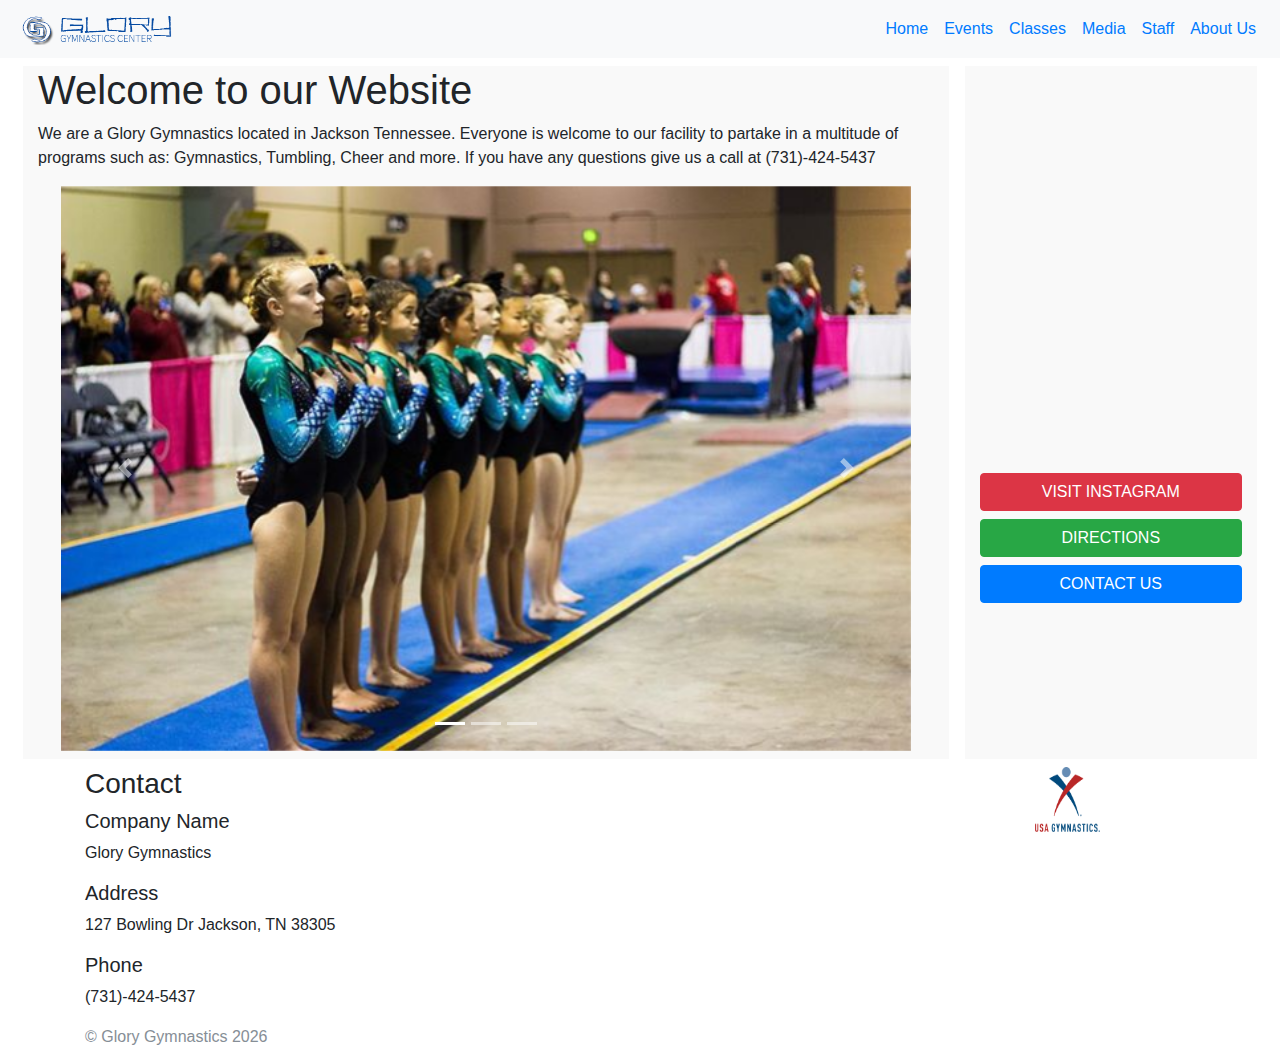
<file: index.html>
<!DOCTYPE html>
<html lang="en">
<head>
    <meta charset="UTF-8">
    <meta name="viewport" content="width=device-width, initial-scale=1.0">
    <meta http-equiv="X-UA-Compatible" content="ie=edge">
    <title>Home | Glory Gymnastics Center</title>

    <link rel="stylesheet" href="css/bootstrap.css">
    <link rel="stylesheet" href="css/custom.css?v=0.0.1">
</head>
<body>

    <nav class="navbar navbar-expand-lg navbar-normal bg-light">
        <a class="navbar-brand"><img src="assets/brand.png" width="160" height="30" alt=""></a>
        <button class="navbar-toggler" type="button" data-toggle="collapse" data-target="#navbar" aria-controls="navbar" aria-expanded="false" aria-label="Toggle navigation">
            <span class="navbar-toggler-icon"></span>
        </button>

        <div class="collapse navbar-collapse justify-content-end" id="navbar">
            <ul class="navbar-nav">
                <li class="nav-item active">
                    <a class="nav-link block-s-cursor" id="home" href="/">Home <span class="sr-only">(current)</span></a>
                </li>
                <li class="nav-item">
                    <a class="nav-link block-s-cursor" id="events" href="/events.html">Events</a>
                </li>
                <li class="nav-item">
                    <a class="nav-link block-s-cursor" id="classes" href="/classes.html">Classes</a>
                </li>
                <li class="nav-item">
                    <a class="nav-link block-s-cursor" id="media" href="/media.html">Media</a>
                </li>
                <li class="nav-item">
                    <a class="nav-link block-s-cursor" id="staff" href="/staff.html">Staff</a>
                </li>
                <li class="nav-item">
                    <a class="nav-link block-s-cursor" id="about-us" href="/about-us.html">About Us</a>
                </li>
            </ul>
        </div>
    </nav>

    <div class="container-fluid">
        <div class="section">
            <div class="row">
                <div class="col-sm-9">
                    <h1>Welcome to our Website</h1>
                    <div id="description">
                        <p>We are a Glory Gymnastics located in Jackson Tennessee. Everyone is welcome to our facility to partake in a multitude of programs such as: Gymnastics, Tumbling, Cheer and more. If you have any questions give us a call at (731)-424-5437</p>
                    </div>

                    <div class="row">
                        <div class="col-sm-12">
                            <div id="picturesHome" class="carousel slide" data-ride="carousel">
                                <ol class="carousel-indicators">
                                    <li data-target="#picturesHome" data-slide-to="0" class="active"></li>
                                    <li data-target="#picturesHome" data-slide-to="1"></li>
                                    <li data-target="#picturesHome" data-slide-to="2"></li>
                                </ol>
                                <div class="carousel-inner">
                                    <div class="carousel-item active">
                                        <img class="d-block w-100" src="assets/glory_1.jpg" alt="First slide">
                                        <div class="carousel-caption d-none d-md-block">
                                            <h5></h5>
                                            <p></p>
                                        </div>
                                    </div>
                                    <div class="carousel-item">
                                        <img class="d-block w-100" src="assets/glory_2.jpg" alt="Second slide">
                                        <div class="carousel-caption d-none d-md-block">
                                            <h5></h5>
                                            <p></p>
                                        </div>
                                    </div>
                                    <div class="carousel-item">
                                        <img class="d-block w-100" src="assets/glory_3.jpg" alt="Third slide">
                                        <div class="carousel-caption d-none d-md-block">
                                            <h5></h5>
                                            <p></p>
                                        </div>
                                    </div>
                                </div>
                                <a class="carousel-control-prev" href="#picturesHome" role="button" data-slide="prev">
                                    <span class="carousel-control-prev-icon" aria-hidden="true"></span>
                                    <span class="sr-only">Previous</span>
                                </a>
                                <a class="carousel-control-next" href="#picturesHome" role="button" data-slide="next">
                                    <span class="carousel-control-next-icon" aria-hidden="true"></span>
                                    <span class="sr-only">Next</span>
                                </a>
                            </div>
                        </div>
                    </div>
                </div>
                <div class="col-sm-3 side-nav">
                    <iframe src="https://www.facebook.com/plugins/page.php?href=https%3A%2F%2Fwww.facebook.com%2FGloryGymnastics%2F&tabs=timeline&width=340&height=400&small_header=true&adapt_container_width=true&hide_cover=false&show_facepile=false&appId" width="340" height="400" style="border:none;overflow:hidden" scrolling="no" frameborder="0" allowTransparency="true"></iframe>

                    <a href="https://www.instagram.com/glorygymnasticscenter" target="_blank" class="btn btn-danger btn-block">VISIT INSTAGRAM</a>

                    <a href="https://goo.gl/maps/c4N2Mv1KVAU2" target="_blank" class="btn btn-success btn-block">DIRECTIONS</a>

                    <a href="#contact" class="btn btn-primary btn-block">CONTACT US</a>
                </div>
            </div>
        </div>
    </div>

    <footer class="footer">
        <div class="container">
            <div class="row ignore-row-space">
                <div class="col-sm-10">
                    <h1 class="h3" id="contact">Contact</h1>
                    <h5>Company Name</h5>
                    <p>Glory Gymnastics</p>
                    <h5>Address</h5>
                    <p>127 Bowling Dr Jackson, TN 38305
                        <h5>Phone</h5>
                        <p>(731)-424-5437</p>
                    </div>
                    <div class="col-sm-1 center" id="usaWH">
                        <a href="http://usagym.org" target="_blank"><img src="assets/usagym.png" alt="USA Gym" id="usaGymLogo"></a>
                    </div>
                </div>
                <div class="row ignore-row-space">
                    <div class="col-sm-12">
                        <span class="text-muted">&copy; Glory Gymnastics <script>document.write(new Date().getFullYear())</script></span>
                    </div>
                </div>
            </div>
        </footer>

        <script src="js/jquery.min.js"></script>
        <script src="js/bootstrap.min.js"></script>
        <script>
        $(document).ready(function() {
            $('.carousel').carousel()
        })

        $('#usaGymLogo').attr({'width': $('#usaWH').width(), 'height': $('#usaWH').width()})


        //      ___           ___       ___           ___                    ___
        //     /\  \         /\__\     /\  \         |\__\                  /\  \
        //    /::\  \       /:/  /    /::\  \        |:|  |                 \:\  \
        //   /:/\:\  \     /:/  /    /:/\:\  \       |:|  |                  \:\  \
        //  /::\~\:\  \   /:/  /    /::\~\:\  \      |:|__|__                /::\  \
        // /:/\:\ \:\__\ /:/__/    /:/\:\ \:\__\ ____/::::\__\              /:/\:\__\
        // \/__\:\/:/  / \:\  \    \:\~\:\ \/__/ \::::/~~/~                /:/  \/__/
        //      \::/  /   \:\  \    \:\ \:\__\    ~~|:|~~|                /:/  /
        //      /:/  /     \:\  \    \:\ \/__/      |:|  |                \/__/
        //     /:/  /       \:\__\    \:\__\        |:|  |
        //     \/__/         \/__/     \/__/         \|__|


        </script>
    </body>
    </html>
</file>
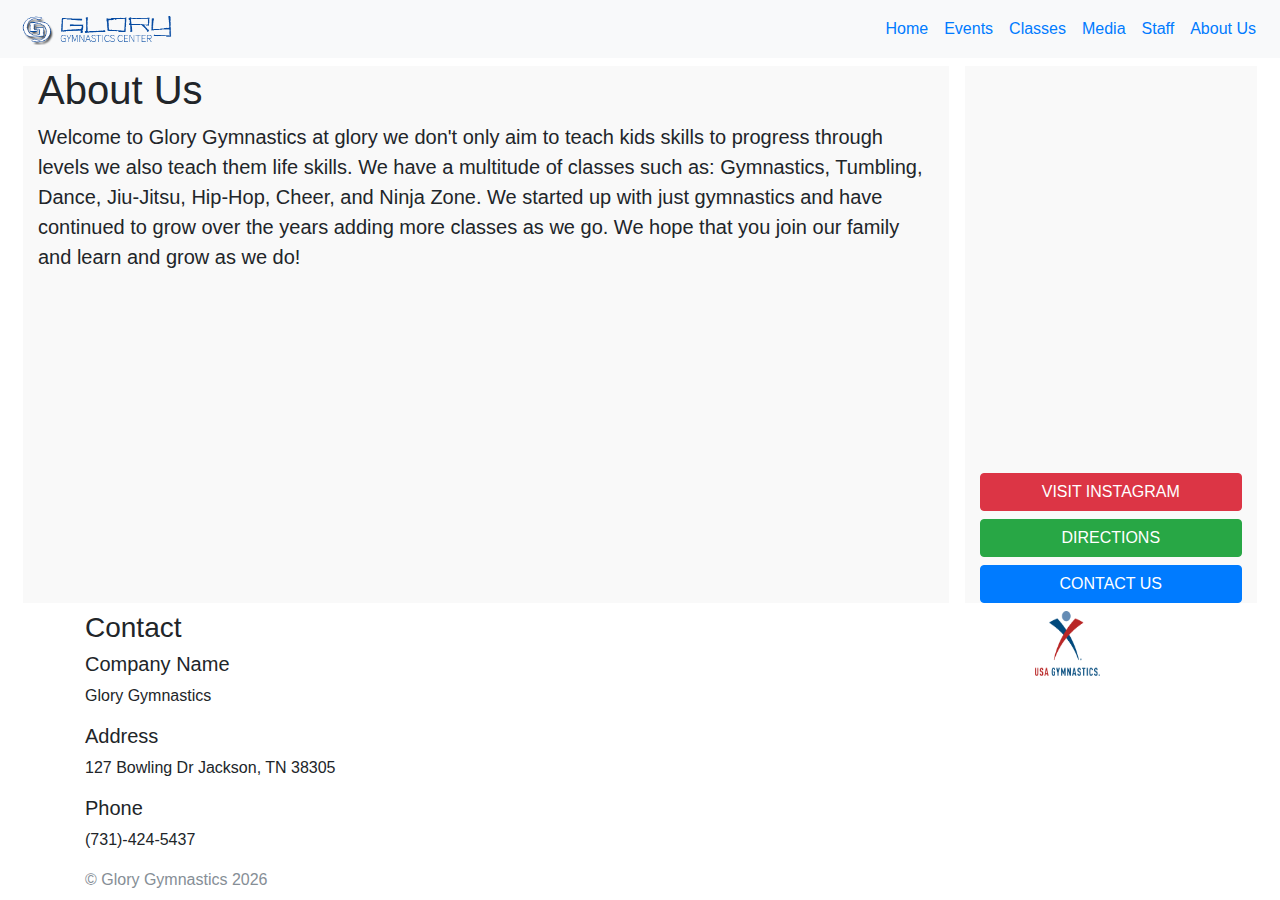
<file: about-us.html>
<!DOCTYPE html>
<html lang="en">
<head>
    <meta charset="UTF-8">
    <meta name="viewport" content="width=device-width, initial-scale=1.0">
    <meta http-equiv="X-UA-Compatible" content="ie=edge">
    <title>Events | Glory Gymnastics Center</title>

    <link rel="stylesheet" href="css/bootstrap.css">
    <link rel="stylesheet" href="css/custom.css?v=0.0.1">
</head>
<body>

    <nav class="navbar navbar-expand-lg navbar-normal bg-light">
        <a class="navbar-brand"><img src="assets/brand.png" width="160" height="30" alt=""></a>
        <button class="navbar-toggler" type="button" data-toggle="collapse" data-target="#navbar" aria-controls="navbar" aria-expanded="false" aria-label="Toggle navigation">
            <span class="navbar-toggler-icon"></span>
        </button>

        <div class="collapse navbar-collapse justify-content-end" id="navbar">
            <ul class="navbar-nav">
                <li class="nav-item">
                    <a class="nav-link block-s-cursor" id="home" href="/">Home</a>
                </li>
                <li class="nav-item active">
                    <a class="nav-link block-s-cursor" id="events" href="/events.html">Events</a>
                </li>
                <li class="nav-item">
                    <a class="nav-link block-s-cursor" id="classes" href="/classes.html">Classes</a>
                </li>
                <li class="nav-item">
                    <a class="nav-link block-s-cursor" id="media" href="/media.html">Media</a>
                </li>
                <li class="nav-item">
                    <a class="nav-link block-s-cursor" id="staff" href="/staff.html">Staff</a>
                </li>
                <li class="nav-item">
                    <a class="nav-link block-s-cursor" id="about-us" href="/about-us.html">About Us</a>
                </li>
            </ul>
        </div>
    </nav>

    <div class="container-fluid">
        <div class="section">
            <div class="row">
                <div class="col-sm-9">
                    <h1>About Us</h1>
                    <p style="font-size: 1.25em;">Welcome to Glory Gymnastics at glory we don't only aim to teach kids skills to progress through levels we also teach them life skills. We have a multitude of classes such as: Gymnastics, Tumbling, Dance, Jiu-Jitsu, Hip-Hop, Cheer, and Ninja Zone. We started up with just gymnastics and have continued to grow over the years adding more classes as we go. We hope that you join our family and learn and grow as we do!</p>
                </div>
                <div class="col-sm-3 side-nav">
                    <iframe src="https://www.facebook.com/plugins/page.php?href=https%3A%2F%2Fwww.facebook.com%2FGloryGymnastics%2F&tabs=timeline&width=340&height=400&small_header=true&adapt_container_width=true&hide_cover=false&show_facepile=false&appId" width="340" height="400" style="border:none;overflow:hidden" scrolling="no" frameborder="0" allowTransparency="true"></iframe>

                    <a href="https://www.instagram.com/glorygymnasticscenter" target="_blank" class="btn btn-danger btn-block">VISIT INSTAGRAM</a>

                    <a href="https://goo.gl/maps/c4N2Mv1KVAU2" target="_blank" class="btn btn-success btn-block">DIRECTIONS</a>

                    <a href="#contact" class="btn btn-primary btn-block">CONTACT US</a>
                </div>
            </div>
        </div>
    </div>

    <footer class="footer">
        <div class="container">
            <div class="row ignore-row-space">
                <div class="col-sm-10">
                    <h1 class="h3" id="contact">Contact</h1>
                    <h5>Company Name</h5>
                    <p>Glory Gymnastics</p>
                    <h5>Address</h5>
                    <p>127 Bowling Dr Jackson, TN 38305
                        <h5>Phone</h5>
                        <p>(731)-424-5437</p>
                    </div>
                    <div class="col-sm-1 center" id="usaWH">
                        <a href="http://usagym.org" target="_blank"><img src="assets/usagym.png" alt="USA Gym" id="usaGymLogo"></a>
                    </div>
                </div>
                <div class="row ignore-row-space">
                    <div class="col-sm-12">
                        <span class="text-muted">&copy; Glory Gymnastics <script>document.write(new Date().getFullYear())</script></span>
                    </div>
                </div>
            </div>
        </footer>


        <script src="js/jquery.min.js"></script>
        <script src="js/bootstrap.min.js"></script>
        <script>
        $(document).ready(function() {
            $('.carousel').carousel()
        })

        $('#usaGymLogo').attr({'width': $('#usaWH').width(), 'height': $('#usaWH').width()})


        //      ___           ___       ___           ___                    ___
        //     /\  \         /\__\     /\  \         |\__\                  /\  \
        //    /::\  \       /:/  /    /::\  \        |:|  |                 \:\  \
        //   /:/\:\  \     /:/  /    /:/\:\  \       |:|  |                  \:\  \
        //  /::\~\:\  \   /:/  /    /::\~\:\  \      |:|__|__                /::\  \
        // /:/\:\ \:\__\ /:/__/    /:/\:\ \:\__\ ____/::::\__\              /:/\:\__\
        // \/__\:\/:/  / \:\  \    \:\~\:\ \/__/ \::::/~~/~                /:/  \/__/
        //      \::/  /   \:\  \    \:\ \:\__\    ~~|:|~~|                /:/  /
        //      /:/  /     \:\  \    \:\ \/__/      |:|  |                \/__/
        //     /:/  /       \:\__\    \:\__\        |:|  |
        //     \/__/         \/__/     \/__/         \|__|


        </script>
    </body>
    </html>
</file>
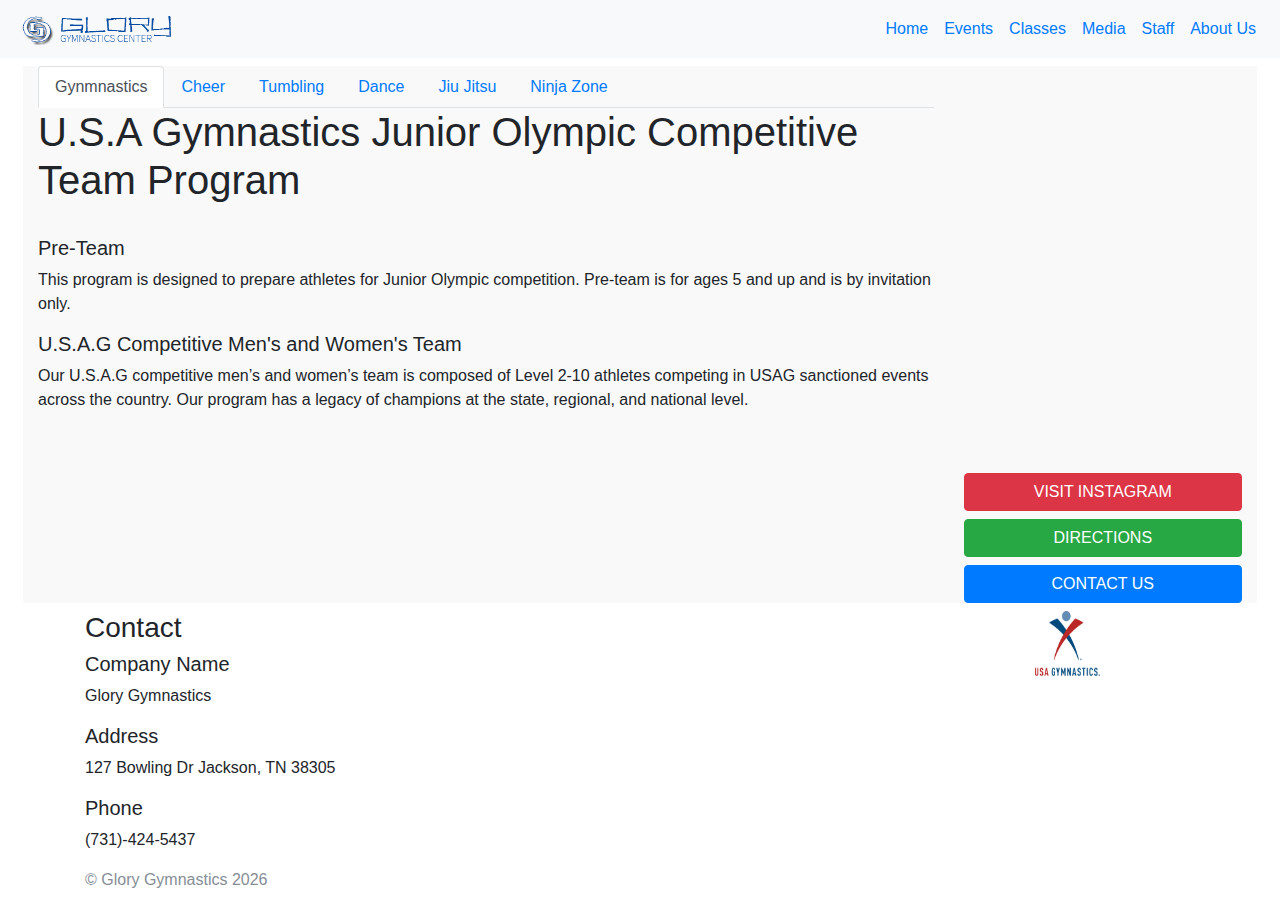
<file: classes.html>
<!DOCTYPE html>
<html lang="en">
<head>
    <meta charset="UTF-8">
    <meta name="viewport" content="width=device-width, initial-scale=1.0">
    <meta http-equiv="X-UA-Compatible" content="ie=edge">
    <title>Classes | Glory Gymnastics Center</title>
    <link rel="stylesheet" href="css/bootstrap.css">
    <link rel="stylesheet" href="css/custom.css?v=0.0.1">
</head>
<body>

    <nav class="navbar navbar-expand-lg navbar-normal bg-light">
        <a class="navbar-brand"><img src="assets/brand.png" width="160" height="30" alt=""></a>
        <button class="navbar-toggler" type="button" data-toggle="collapse" data-target="#navbar" aria-controls="navbar" aria-expanded="false" aria-label="Toggle navigation">
            <span class="navbar-toggler-icon"></span>
        </button>

        <div class="collapse navbar-collapse justify-content-end" id="navbar">
            <ul class="navbar-nav">
                <li class="nav-item active">
                    <a class="nav-link block-s-cursor" id="home" href="/">Home <span class="sr-only">(current)</span></a>
                </li>
                <li class="nav-item">
                    <a class="nav-link block-s-cursor" id="events" href="/events.html">Events</a>
                </li>
                <li class="nav-item">
                    <a class="nav-link block-s-cursor" id="classes" href="/classes.html">Classes</a>
                </li>
                <li class="nav-item">
                    <a class="nav-link block-s-cursor" id="media" href="/media.html">Media</a>
                </li>
                <li class="nav-item">
                    <a class="nav-link block-s-cursor" id="staff" href="/staff.html">Staff</a>
                </li>
                <li class="nav-item">
                    <a class="nav-link block-s-cursor" id="about-us" href="/about-us.html">About Us</a>
                </li>
            </ul>
        </div>
    </nav>

    <div class="container-fluid">
        <div class="section">
            <div class="row">
                <div class="col-sm-9">
                    <ul class="nav nav-tabs" role="tablist">
                        <li class="nav-item">
                            <a class="nav-link active" data-toggle="tab" href="#gym" role="tab">Gynmnastics</a>
                        </li>
                        <li class="nav-item">
                            <a class="nav-link" data-toggle="tab" href="#cheer" role="tab">Cheer</a>
                        </li>
                        <li class="nav-item">
                            <a class="nav-link" data-toggle="tab" href="#tumbling" role="tab">Tumbling</a>
                        </li>
                        <li class="nav-item">
                            <a class="nav-link" data-toggle="tab" href="#dance" role="tab">Dance</a>
                        </li>
                        <li class="nav-item">
                            <a class="nav-link" data-toggle="tab" href="#jj" role="tab">Jiu Jitsu</a>
                        </li>
                        <li class="nav-item">
                            <a class="nav-link" data-toggle="tab" href="#ninja" role="tab">Ninja Zone</a>
                        </li>
                    </ul>

                    <!-- Tab panes -->
                    <div class="tab-content">
                        <div class="class-name tab-pane active" id="gym" role="tabpanel">
                            <!-- <div class="tab-content" id="v-pills-tabContent">
                            <div class="tab-pane fade show active" id="v-pills-home" role="tabpanel" aria-labelledby="v-pills-home-tab">...</div>
                            <div class="tab-pane fade" id="v-pills-profile" role="tabpanel" aria-labelledby="v-pills-profile-tab">...</div>
                            <div class="tab-pane fade" id="v-pills-messages" role="tabpanel" aria-labelledby="v-pills-messages-tab">...</div>
                            <div class="tab-pane fade" id="v-pills-settings" role="tabpanel" aria-labelledby="v-pills-settings-tab">...</div>
                        </div> -->

                        <!-- Gymnastics -->
                        <h1>U.S.A Gymnastics Junior Olympic Competitive Team Program</h1>
                        <br>
                        <h5>Pre-Team</h5>

                        <p>This program is designed to prepare athletes for Junior Olympic competition. Pre-team is for ages 5 and up and is by invitation only.</p>

                        <h5>U.S.A.G Competitive Men's and Women's Team</h5>

                        <p>Our U.S.A.G competitive men’s and women’s team is composed of Level 2-10 athletes competing in USAG sanctioned events across the country. Our program has a legacy of champions at the state, regional, and national level.</p>
                        <!-- End Gymnactics -->
                    </div>
                    <div class="class-name tab-pane" id="cheer" role="tabpanel">
                        <!-- Cheer -->
                        <h1>Cheer Classes</h1>
                        <br>
                        <p>Glory offers a variety of Cheer classes for all ages. Through these classes, athletes learn to jump, stunt, and dance—preparing them to excel at tryouts and competitions. We offer beginner through advanced levels of classes for all things related to cheer. Athletes can also sign up for the ultimate combo by registering for a Cheer and Tumbling Combo-Class to maximize their cheer experience.</p>

                        <h5>Squad Workouts</h5>
                        <p>Squad work-outs are designed with elementary, middle and high school cheer squads in mind.These 1-2 hour workouts allow for one-on-one attention for members of the squad from our highly skilled cheer staff. Stunts, jumps, tumbling, choreography, music mixing, Glory Extreme can do it all!</p>

                        <h5>Elite Competitive Cheer</h5>
                        <p>Our Competitive cheer program is unlike any other cheer program in the area. At Glory, we value every athlete and their desire to grow through the sport, so whether your child's dream is to cheer in college or simply to be part of a healthy team sports environment, our competitive cheer program has a niche for a variety of athletes. Glory Extreme Allstars focuses not only on excellence in all things related to competitive cheer, but in character, integrity and discipline. Call to schedule tryouts.</p>
                        <!-- End Cheer -->
                    </div>
                    <div class="class-name tab-pane" id="tumbling" role="tabpanel">
                        <!-- Tumbling -->
                        <h1>Tumbling</h1>
                        <br>
                        <p>Glory invites you to come be a part of the most experienced tumbling program in the area! The training and experience boasted by our expert staff has produced more great tumblers than any other program in the region. The program ranges from beginner levels to advanced levels and our staff is proficient in helping athletes learn everything from a first-time roundoff back handspring to a double full twist. Come learn to fly at Jackson's premiere tumbling training facility!</p>

                        <h5>FreeStyle Tumbling</h5>
                        <p>Ages 12 and Up! For the older Ninjas check out freestyle tumbling! This is extreme of gymnastics, freestyle tumbling, and obstacle course training! Learn to Move seamlessly and acrobatically through any environment with confidence, balance, and power! You will flip, spin, climb, vault, and fly your way to superhero status in no time!</p>
                        <!-- End Tumbling -->
                    </div>
                    <div class="class-name tab-pane" id="dance" role="tabpanel">
                        <!-- Dance -->
                        <h1>Glory Dance</h1>
                        <br>
                        <p>Glory Dance offers instruction in all things related to dance. Dancers will receive expert training in ballet, tap, hip-hop, modern, and lyrical movement. The program is for ages pre-school and up.</p>

                        <h5>Glory Competition Dance Company</h5>
                        <p>This is our competitive dance program! Athletes will compete in their chosen style of dance in competitions across the country.</p>

                        <h5>Glory Extreme All-Stars Hip Hop</h5>
                        <p>is a highly competitive dance program that is dedicated to providing the best training for dance instruction.
                            It is our commitment to provide a positive, family-oriented atmosphere where each athlete is challenged to achieve their personal best on and off the mat. We strive to attain this goal by providing a strong foundation of family, friends, and fun while teaching skills and safety</p>
                            <p>We are a program where we teach strong values, good sportsmanship, and give positive praise in a disciplined, structured environment. It is our goal to train the leaders of tomorrow by helping them become successful in dance as well as in life. It is the goal of this dance program to promote skills in dance while enhancing confidence, character, independence, and social interaction in addition to maximizing dance potential.</p>
                            <!-- End Dance --></div>
                            <div class="class-name tab-pane" id="jj" role="tabpanel">
                                <!-- Jiu Jitsu -->
                                <h1>Jui Jitsu</h1>
                                <p>Glory BJJ is Jackson’s premiere Gracie Brazilian Jiu-Jitsu Training Academy. Led by 3rd-degree Black Belt Ashley Wheat, the program offers instruction in all things related to BJJ. From classes for kids and adults to self-defense to sports, competitive classes are available for all ages and skill levels. Glory BJJ is located at 117 Bowling Drive inside the Fight Shop. </p>
                                <p>In addition to being a Gracie Brazilian Academy, Glory BJJ is a proud member of the Luiz Palhares Gracie Brazilian Jiu-Jitsu Association. </p>
                                <p>The association is named after Master Luiz Palhares: a Brazilian Jiu-Jitsu competitor and instructor who is widely accredited in his art. In 2010, Palhares was presented his 7th-degree black and red belt by the president of the Jiu-Jitsu Federation of Rio de Janeiro, Carlos Robson Gracie. For over 23 years, Palhares was trained directly by the Gracie family—first under Rolls Gracie until his tragic hang gliding accident, and later under Rickson Gracie. Palhares was awarded his black belt in 1984 by Brazilian Jiu-Jitsu co-founders Helio Gracie and Rickson Gracie.
                                    During his lifetime, Palhares has also accumulated a number of world-class competitive victories. In 1998, he won both senior heavyweight and open divisions of the Brazilian National Jiu-Jitsu Championships. Later, in 2000, 2003, and 2004 he, took 1st place at the Pan-American Championship in both the senior heavyweight and open divisions. In 2002, Palhares claimed 3rd place at the Masters and Seniors International Championship.</p>
                                    <p>As an instructor, Palhares has taught throughout the US and Europe. He teaches seminars and conducts private lessons around the globe. He developed a Brazilian Jiu-Jitsu Combatives program for the US Navy SEALS at Dam Neck, Virginia, while serving as a certified Army Combatives instructor. In 2010, Palhares taught a five-month-long Brazilian Jiu-Jitsu program for the 3rd Battalion 20th Special Forces Group (Airborne) at Camp Blanding, Florida, prior to their deployment to Afghanistan. He has taught Brazilian Jiu-Jitsu seminars for the US Marines in Tennessee and at Camp Lejeune, North Carolina. Palhares also enjoys a long-standing relationship with the Jacksonville Florida Sheriff's Office (JSO) where he provides instruction. </p>
                                    <!-- End Jiu Jitsu -->
                                </div>
                                <div class="class-name tab-pane" id="ninja" role="tabpanel">
                                    <!-- Ninja -->
                                    <h1>Ninjas Zone Program</h1>
                                    <br>
                                    <h5>Lil' Ninjas <small>Ages: 3 - 5</small></h5>
                                    <p>Lil' Ninjas is the the entry level to the all new sport discipline inspired by gymnastics, martial arts, obstacle training and freestyle movement.</p>

                                    <h5>Ninja Training <small>Ages: 4 1/2-11</small></h5>
                                    <p>Children learn a combinations of flips, rolls, jumps, and kicks in combination on strength & agility courses.
                                        A progressive level system evalutates and advances children on their skill and knowledge of core values as described in the Ninja Zone creed.</p>
                                        <p>The levels of Ninja Zone are defined by the headband colors of White, Yellow, Green and Blue.</p>

                                        <h5>Ninja Girls <small>Ages: 4 1/2-11</small></h5>
                                        <p>Created for the sporty, fearless, little girl that loves to flip, jump, and kick but prefers headbands to bows!
                                            A progressive level system evaluates and advances children on their skill and knowledge of core values as described in the Ninja Zone creed. </p>
                                            <p>The levels of Ninja Zone are defined by the headband colors of White, Yellow, Green and Blue.</p>

                                            <h5>Ninja Parties<small>Ninja Zone parties are awesome!</small></h5>
                                            <p>We set up courses for time and speed so that you can test your strength and compete with your friends in a fun and safe space!</p>
                                            <p>All licensed Ninja Zones are fully padded and prepared for the most rambunctious kiddos!</p>

                                            <h5>Ninja Games<small> A Special Event in a COMPETITIVE FORMAT</small></h5>
                                            <p>Enrolled Ninjas show off their skills a two part competition comprised of two "scenes": The CHASE and The CONFLICT!</p>

                                            <h5>Class goals</h5>
                                            <p>Listening skills, confidence, trying new things, working through frustration, and manners. We do all this through a myriad of skills and progressions.</p>

                                            <iframe width="560" height="315" src="https://www.youtube.com/embed/lRQaCIGbK0I?rel=0" frameborder="0" allow="autoplay; encrypted-media" allowfullscreen></iframe>
                                            <!-- End Ninja -->
                                        </div>
                                    </div>
                                </div>
                                <div class="col-sm-3">
                                    <iframe src="https://www.facebook.com/plugins/page.php?href=https%3A%2F%2Fwww.facebook.com%2FGloryGymnastics%2F&tabs=timeline&width=340&height=400&small_header=true&adapt_container_width=true&hide_cover=false&show_facepile=false&appId" width="340" height="400" style="border:none;overflow:hidden" scrolling="no" frameborder="0" allowTransparency="true"></iframe>

                                    <a href="https://www.instagram.com/glorygymnasticscenter" target="_blank" class="btn btn-danger btn-block">VISIT INSTAGRAM</a>

                                    <a href="https://goo.gl/maps/c4N2Mv1KVAU2" target="_blank" class="btn btn-success btn-block">DIRECTIONS</a>

                                    <a href="#contact" class="btn btn-primary btn-block">CONTACT US</a>

                                </div>
                            </div>
                        </div>
                    </div>
                </div>
            </div>
        </div>
    </div>
    
    <footer class="footer">
        <div class="container">
            <div class="row ignore-row-space">
                <div class="col-sm-10">
                    <h1 class="h3" id="contact">Contact</h1>
                    <h5>Company Name</h5>
                    <p>Glory Gymnastics</p>
                    <h5>Address</h5>
                    <p>127 Bowling Dr Jackson, TN 38305
                        <h5>Phone</h5>
                        <p>(731)-424-5437</p>
                    </div>
                    <div class="col-sm-1 center" id="usaWH">
                        <a href="http://usagym.org" target="_blank"><img src="assets/usagym.png" alt="USA Gym" id="usaGymLogo"></a>
                    </div>
                </div>
                <div class="row ignore-row-space">
                    <div class="col-sm-12">
                        <span class="text-muted">&copy; Glory Gymnastics <script>document.write(new Date().getFullYear())</script></span>
                    </div>
                </div>
            </div>
        </footer>

        <script src="js/jquery.min.js"></script>
        <script src="js/bootstrap.min.js"></script>

        <script>
        $('#gym').tab('show')

        $('#usaGymLogo').attr({'width': $('#usaWH').width(), 'height': $('#usaWH').width()})
        //           _             _       _    _                  _            _               _
        //         /\ \           / /\    / /\ / /\               / /\         /\ \            /\ \
        //        /  \ \         / / /   / / // /  \             / /  \       /  \ \          /  \ \
        //       / /\ \ \       / /_/   / / // / /\ \           / / /\ \__   / /\ \ \        / /\ \_\
        //      / / /\ \ \     / /\ \__/ / // / /\ \ \         / / /\ \___\ / / /\ \_\      / / /\/_/
        //     / / /  \ \_\   / /\ \___\/ // / /  \ \ \        \ \ \ \/___// /_/_ \/_/     / / / ______
        //    / / /    \/_/  / / /\/___/ // / /___/ /\ \        \ \ \     / /____/\       / / / /\_____\
        //   / / /          / / /   / / // / /_____/ /\ \   _    \ \ \   / /\____\/      / / /  \/____ /
        //  / / /________  / / /   / / // /_________/\ \ \ /_/\__/ / /  / / /______     / / /_____/ / /
        // / / /_________\/ / /   / / // / /_       __\ \_\\ \/___/ /  / / /_______\   / / /______\/ /
        // \/____________/\/_/    \/_/ \_\___\     /____/_/ \_____\/   \/__________/   \/___________/

        </script>
    </body>
    </html>
</file>
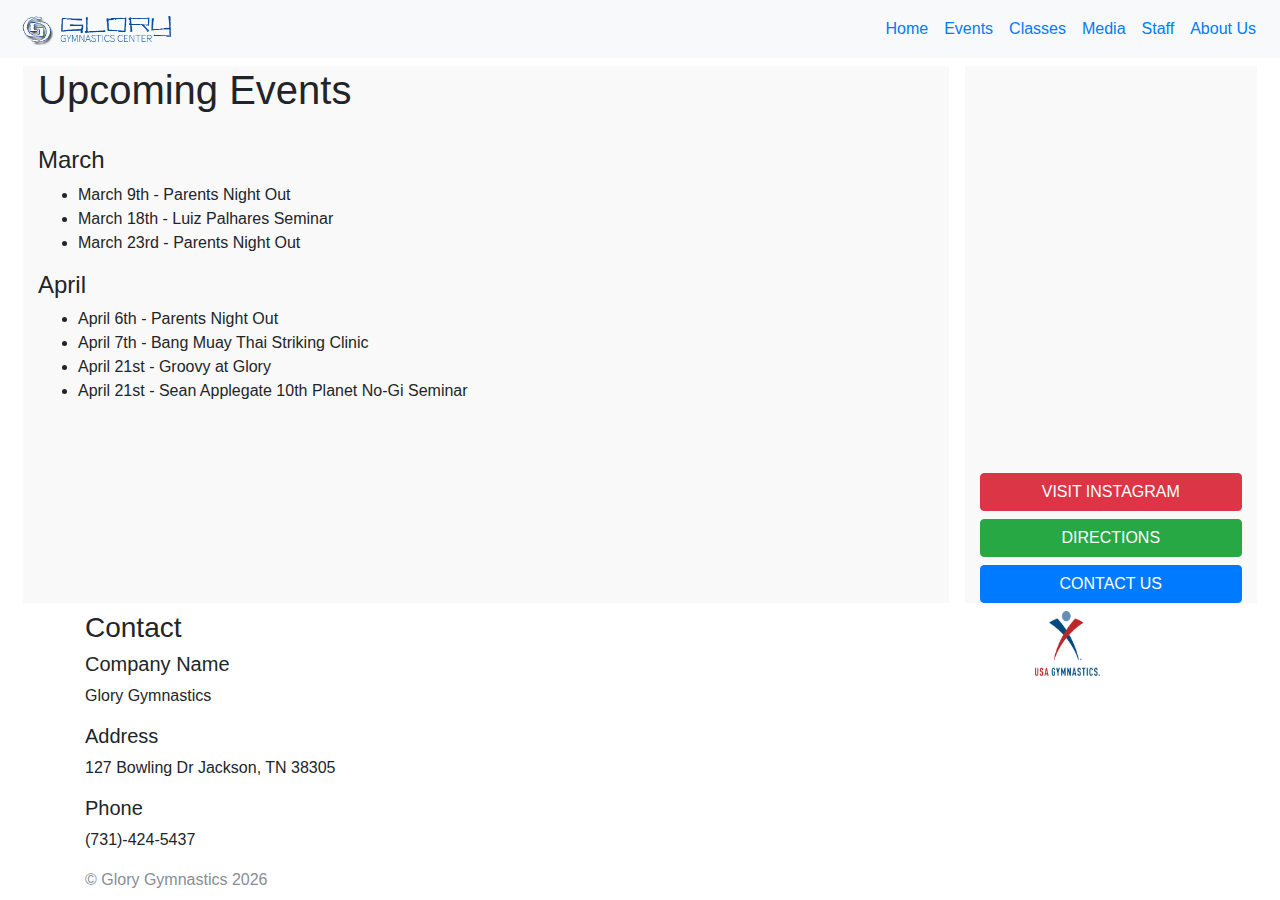
<file: events.html>
<!DOCTYPE html>
<html lang="en">
<head>
    <meta charset="UTF-8">
    <meta name="viewport" content="width=device-width, initial-scale=1.0">
    <meta http-equiv="X-UA-Compatible" content="ie=edge">
    <title>Events | Glory Gymnastics Center</title>

    <link rel="stylesheet" href="css/bootstrap.css">
    <link rel="stylesheet" href="css/custom.css?v=0.0.1">
</head>
<body>

    <nav class="navbar navbar-expand-lg navbar-normal bg-light">
        <a class="navbar-brand"><img src="assets/brand.png" width="160" height="30" alt=""></a>
        <button class="navbar-toggler" type="button" data-toggle="collapse" data-target="#navbar" aria-controls="navbar" aria-expanded="false" aria-label="Toggle navigation">
            <span class="navbar-toggler-icon"></span>
        </button>

        <div class="collapse navbar-collapse justify-content-end" id="navbar">
            <ul class="navbar-nav">
                <li class="nav-item">
                    <a class="nav-link block-s-cursor" id="home" href="/">Home</a>
                </li>
                <li class="nav-item active">
                    <a class="nav-link block-s-cursor" id="events" href="/events.html">Events</a>
                </li>
                <li class="nav-item">
                    <a class="nav-link block-s-cursor" id="classes" href="/classes.html">Classes</a>
                </li>
                <li class="nav-item">
                    <a class="nav-link block-s-cursor" id="media" href="/media.html">Media</a>
                </li>
                <li class="nav-item">
                    <a class="nav-link block-s-cursor" id="staff" href="/staff.html">Staff</a>
                </li>
                <li class="nav-item">
                    <a class="nav-link block-s-cursor" id="about-us" href="/about-us.html">About Us</a>
                </li>
            </ul>
        </div>
    </nav>

    <div class="container-fluid">
        <div class="section">
            <div class="row">
                <div class="col-sm-9">
                    <h1>Upcoming Events</h1>
                    <br>
                    <h4>March</h4>
                    <ul>
                        <li>
                            <a>March 9th - Parents Night Out</a>
                        </li>
                        <li>
                            <a>March 18th - Luiz Palhares Seminar</a>
                        </li>
                        <li>
                            <a>March 23rd - Parents Night Out</a>
                        </li>

                    </ul>
                    <h4>April</h4>
                    <ul>
                        <li>
                            <a>April 6th - Parents Night Out</a>
                        </li>
                        <li>
                            <a>April 7th - Bang Muay Thai Striking Clinic</a>
                        </li>
                        <li>
                            <a>April 21st - Groovy at Glory</a>
                        </li>
                        <li>
                            <a>April 21st - Sean Applegate 10th Planet No-Gi Seminar</a>
                        </li>
                        <ul>
                        </div>
                        <div class="col-sm-3 side-nav">
                            <iframe src="https://www.facebook.com/plugins/page.php?href=https%3A%2F%2Fwww.facebook.com%2FGloryGymnastics%2F&tabs=timeline&width=340&height=400&small_header=true&adapt_container_width=true&hide_cover=false&show_facepile=false&appId" width="340" height="400" style="border:none;overflow:hidden" scrolling="no" frameborder="0" allowTransparency="true"></iframe>

                            <a href="https://www.instagram.com/glorygymnasticscenter" target="_blank" class="btn btn-danger btn-block">VISIT INSTAGRAM</a>

                            <a href="https://goo.gl/maps/c4N2Mv1KVAU2" target="_blank" class="btn btn-success btn-block">DIRECTIONS</a>

                            <a href="#contact" class="btn btn-primary btn-block">CONTACT US</a>
                        </div>
                    </div>
                </div>
            </div>
        </div>
    </div>

    <footer class="footer">
        <div class="container">
            <div class="row ignore-row-space">
                <div class="col-sm-10">
                    <h1 class="h3" id="contact">Contact</h1>
                    <h5>Company Name</h5>
                    <p>Glory Gymnastics</p>
                    <h5>Address</h5>
                    <p>127 Bowling Dr Jackson, TN 38305
                        <h5>Phone</h5>
                        <p>(731)-424-5437</p>
                    </div>
                    <div class="col-sm-1 center" id="usaWH">
                        <a href="http://usagym.org" target="_blank"><img src="assets/usagym.png" alt="USA Gym" id="usaGymLogo"></a>
                    </div>
                </div>
                <div class="row ignore-row-space">
                    <div class="col-sm-12">
                        <span class="text-muted">&copy; Glory Gymnastics <script>document.write(new Date().getFullYear())</script></span>
                    </div>
                </div>
            </div>
        </footer>

        <script src="js/jquery.min.js"></script>
        <script src="js/bootstrap.min.js"></script>
        <script>
        $(document).ready(function() {
            $('.carousel').carousel()
        })

        $('#usaGymLogo').attr({'width': $('#usaWH').width(), 'height': $('#usaWH').width()})


        //      ___           ___       ___           ___                    ___
        //     /\  \         /\__\     /\  \         |\__\                  /\  \
        //    /::\  \       /:/  /    /::\  \        |:|  |                 \:\  \
        //   /:/\:\  \     /:/  /    /:/\:\  \       |:|  |                  \:\  \
        //  /::\~\:\  \   /:/  /    /::\~\:\  \      |:|__|__                /::\  \
        // /:/\:\ \:\__\ /:/__/    /:/\:\ \:\__\ ____/::::\__\              /:/\:\__\
        // \/__\:\/:/  / \:\  \    \:\~\:\ \/__/ \::::/~~/~                /:/  \/__/
        //      \::/  /   \:\  \    \:\ \:\__\    ~~|:|~~|                /:/  /
        //      /:/  /     \:\  \    \:\ \/__/      |:|  |                \/__/
        //     /:/  /       \:\__\    \:\__\        |:|  |
        //     \/__/         \/__/     \/__/         \|__|


        </script>
    </body>
    </html>
</file>
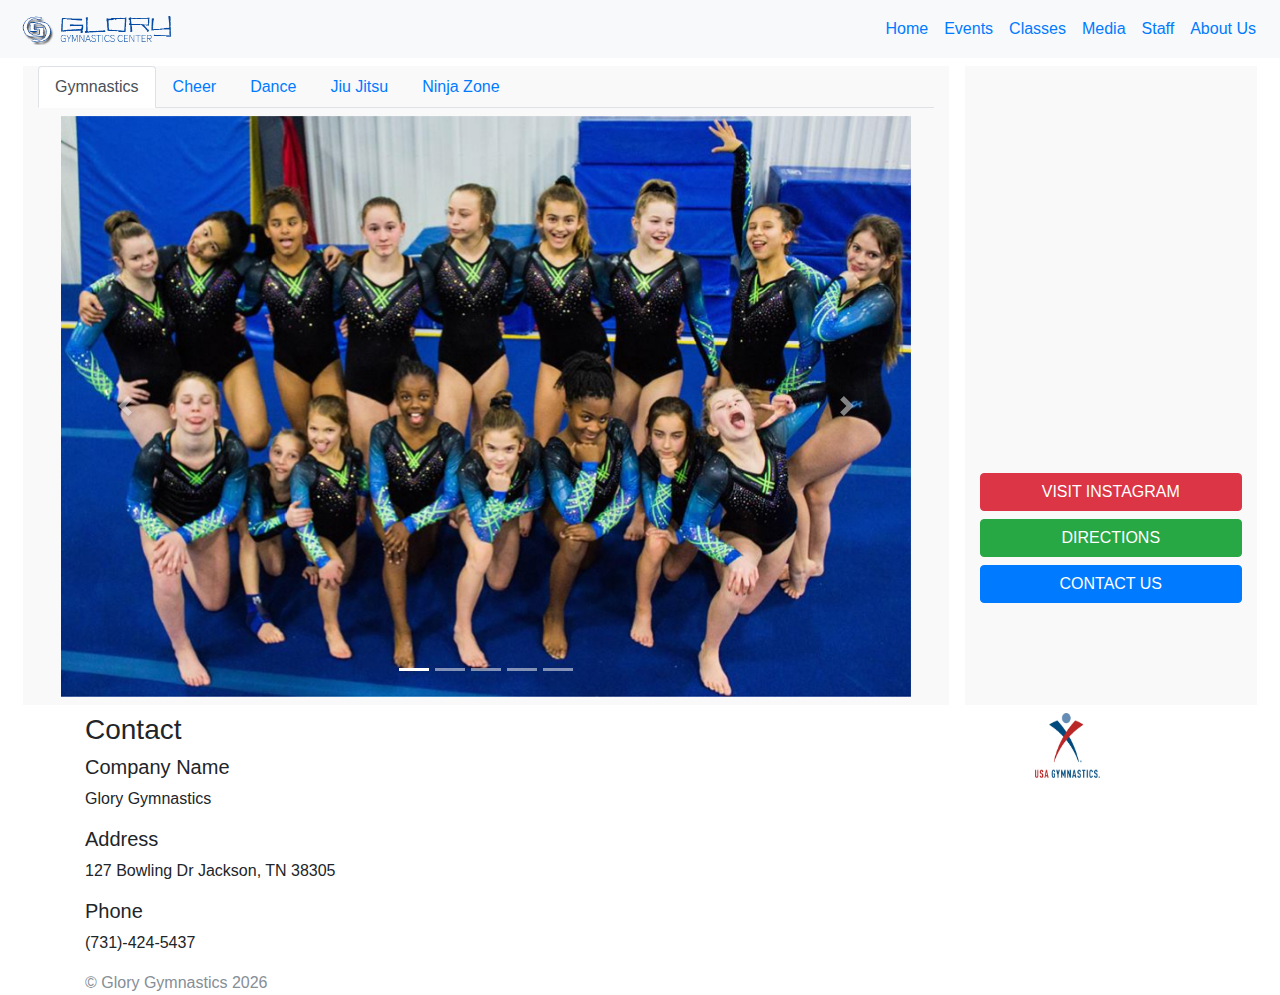
<file: media.html>
<!DOCTYPE html>
<html lang="en">
<head>
    <meta charset="UTF-8">
    <meta name="viewport" content="width=device-width, initial-scale=1.0">
    <meta http-equiv="X-UA-Compatible" content="ie=edge">
    <title>Media | Glory Gymnastics Center</title>

    <link rel="stylesheet" href="css/bootstrap.css">
    <link rel="stylesheet" href="css/custom.css?v=0.0.1">
</head>
<body>

    <nav class="navbar navbar-expand-lg navbar-normal bg-light">
        <a class="navbar-brand"><img src="assets/brand.png" width="160" height="30" alt=""></a>
        <button class="navbar-toggler" type="button" data-toggle="collapse" data-target="#navbar" aria-controls="navbar" aria-expanded="false" aria-label="Toggle navigation">
            <span class="navbar-toggler-icon"></span>
        </button>

        <div class="collapse navbar-collapse justify-content-end" id="navbar">
            <ul class="navbar-nav">
                <li class="nav-item">
                    <a class="nav-link block-s-cursor" id="home" href="/">Home</a>
                </li>
                <li class="nav-item">
                    <a class="nav-link block-s-cursor" id="events" href="/events.html">Events</a>
                </li>
                <li class="nav-item">
                    <a class="nav-link block-s-cursor" id="classes" href="/classes.html">Classes</a>
                </li>
                <li class="nav-item active">
                    <a class="nav-link block-s-cursor" id="media" href="/media.html">Media</a>
                </li>
                <li class="nav-item">
                    <a class="nav-link block-s-cursor" id="staff" href="/staff.html">Staff</a>
                </li>
                <li class="nav-item">
                    <a class="nav-link block-s-cursor" id="about-us" href="/about-us.html">About Us</a>
                </li>
            </ul>
        </div>
    </nav>

    <div class="container-fluid">
        <div class="section">
            <div class="row">
                <div class="col-sm-9">
                    <ul class="nav nav-tabs" role="tablist">
                        <li class="nav-item">
                            <a class="nav-link active" data-toggle="tab" href="#gym" role="tab">Gymnastics</a>
                        </li>
                        <li class="nav-item">
                            <a class="nav-link" data-toggle="tab" href="#cheer" role="tab">Cheer</a>
                        </li>
                        <!-- <li class="nav-item">
                        <a class="nav-link" data-toggle="tab" href="#tumbling" role="tab">Tumbling</a>
                    </li> -->
                    <li class="nav-item">
                        <a class="nav-link" data-toggle="tab" href="#dance" role="tab">Dance</a>
                    </li>
                    <li class="nav-item">
                        <a class="nav-link" data-toggle="tab" href="#jj" role="tab">Jiu Jitsu</a>
                    </li>
                    <li class="nav-item">
                        <a class="nav-link" data-toggle="tab" href="#ninja" role="tab">Ninja Zone</a>
                    </li>
                </ul>

                <!-- Tab panes -->
                <div class="tab-content">
                    <div class="class-name tab-pane active" id="gym" role="tabpanel">
                        <!-- <div class="tab-content" id="v-pills-tabContent">
                        <div class="tab-pane fade show active" id="v-pills-home" role="tabpanel" aria-labelledby="v-pills-home-tab">...</div>
                        <div class="tab-pane fade" id="v-pills-profile" role="tabpanel" aria-labelledby="v-pills-profile-tab">...</div>
                        <div class="tab-pane fade" id="v-pills-messages" role="tabpanel" aria-labelledby="v-pills-messages-tab">...</div>
                        <div class="tab-pane fade" id="v-pills-settings" role="tabpanel" aria-labelledby="v-pills-settings-tab">...</div>
                    </div> -->

                    <!-- Gymnastics -->
                    <div class="row">
                        <div class="col-sm-12">
                            <div id="gymnasticsPics" class="carousel slide" data-ride="carousel">
                                <ol class="carousel-indicators">
                                    <li data-target="#gymnasticsPics" data-slide-to="0" class="active"></li>
                                    <li data-target="#gymnasticsPics" data-slide-to="1"></li>
                                    <li data-target="#gymnasticsPics" data-slide-to="2"></li>
                                    <li data-target="#gymnasticsPics" data-slide-to="3"></li>
                                    <li data-target="#gymnasticsPics" data-slide-to="4"></li>
                                </ol>
                                <div class="carousel-inner">
                                    <div class="carousel-item active">
                                        <img class="d-block w-100" src="assets/pictures/Gymnastics 1.jpg" alt="First slide">
                                        <div class="carousel-caption d-none d-md-block">
                                            <h5></h5>
                                            <p></p>
                                        </div>
                                    </div>
                                    <div class="carousel-item">
                                        <img class="d-block w-100" src="assets/pictures/Gymnastics 2.jpg" alt="First slide">
                                        <div class="carousel-caption d-none d-md-block">
                                            <h5></h5>
                                            <p></p>
                                        </div>
                                    </div>
                                    <div class="carousel-item">
                                        <img class="d-block w-100" src="assets/pictures/Gymnastics 3.jpg" alt="First slide">
                                        <div class="carousel-caption d-none d-md-block">
                                            <h5></h5>
                                            <p></p>
                                        </div>
                                    </div>
                                    <div class="carousel-item">
                                        <img class="d-block w-100" src="assets/pictures/Gymnastics 4.jpg" alt="First slide">
                                        <div class="carousel-caption d-none d-md-block">
                                            <h5></h5>
                                            <p></p>
                                        </div>
                                    </div>
                                    <div class="carousel-item">
                                        <img class="d-block w-100" src="assets/pictures/Gymnastics 5.jpg" alt="First slide">
                                        <div class="carousel-caption d-none d-md-block">
                                            <h5></h5>
                                            <p></p>
                                        </div>
                                    </div>
                                </div>
                                <a class="carousel-control-prev" href="#gymnasticsPics" role="button" data-slide="prev">
                                    <span class="carousel-control-prev-icon" aria-hidden="true"></span>
                                    <span class="sr-only">Previous</span>
                                </a>
                                <a class="carousel-control-next" href="#gymnasticsPics" role="button" data-slide="next">
                                    <span class="carousel-control-next-icon" aria-hidden="true"></span>
                                    <span class="sr-only">Next</span>
                                </a>
                            </div>
                        </div>
                    </div>
                    <!-- End Gymnactics -->
                </div>
                <div class="class-name tab-pane" id="cheer" role="tabpanel">
                    <!-- Cheer -->
                    <div class="row">
                        <div class="col-sm-12">
                            <div id="cheerPics" class="carousel slide" data-ride="carousel">
                                <ol class="carousel-indicators">
                                    <li data-target="#cheerPics" data-slide-to="0" class="active"></li>
                                    <li data-target="#cheerPics" data-slide-to="1"></li>
                                    <li data-target="#cheerPics" data-slide-to="2"></li>
                                    <li data-target="#cheerPics" data-slide-to="3"></li>
                                    <li data-target="#cheerPics" data-slide-to="4"></li>
                                </ol>
                                <div class="carousel-inner">
                                    <div class="carousel-item active">
                                        <img class="d-block w-100" src="assets/pictures/Cheer 1.jpg" alt="First slide">
                                        <div class="carousel-caption d-none d-md-block">
                                            <h5></h5>
                                            <p></p>
                                        </div>
                                    </div>
                                    <div class="carousel-item">
                                        <img class="d-block w-100" src="assets/pictures/Cheer 2.jpg" alt="First slide">
                                        <div class="carousel-caption d-none d-md-block">
                                            <h5></h5>
                                            <p></p>
                                        </div>
                                    </div>
                                    <div class="carousel-item">
                                        <img class="d-block w-100" src="assets/pictures/Cheer 3.jpg" alt="First slide">
                                        <div class="carousel-caption d-none d-md-block">
                                            <h5></h5>
                                            <p></p>
                                        </div>
                                    </div>
                                    <div class="carousel-item">
                                        <img class="d-block w-100" src="assets/pictures/Cheer 4.jpg" alt="First slide">
                                        <div class="carousel-caption d-none d-md-block">
                                            <h5></h5>
                                            <p></p>
                                        </div>
                                    </div>
                                    <div class="carousel-item">
                                        <img class="d-block w-100" src="assets/pictures/Cheer 5.jpg" alt="First slide">
                                        <div class="carousel-caption d-none d-md-block">
                                            <h5></h5>
                                            <p></p>
                                        </div>
                                    </div>
                                </div>
                                <a class="carousel-control-prev" href="#cheerPics" role="button" data-slide="prev">
                                    <span class="carousel-control-prev-icon" aria-hidden="true"></span>
                                    <span class="sr-only">Previous</span>
                                </a>
                                <a class="carousel-control-next" href="#cheerPics" role="button" data-slide="next">
                                    <span class="carousel-control-next-icon" aria-hidden="true"></span>
                                    <span class="sr-only">Next</span>
                                </a>
                            </div>
                        </div>
                    </div>
                    <!-- End Cheer -->
                </div>
                <!-- <div class="class-name tab-pane" id="tumbling" role="tabpanel">

            </div> -->
            <div class="class-name tab-pane" id="dance" role="tabpanel">
                <!-- Dance -->
                <div class="row">
                    <div class="col-sm-12">
                        <div id="dancePics" class="carousel slide" data-ride="carousel">
                            <ol class="carousel-indicators">
                                <li data-target="#dancePics" data-slide-to="0" class="active"></li>
                                <li data-target="#dancePics" data-slide-to="1"></li>
                                <li data-target="#dancePics" data-slide-to="2"></li>
                                <li data-target="#dancePics" data-slide-to="3"></li>
                                <li data-target="#dancePics" data-slide-to="4"></li>
                            </ol>
                            <div class="carousel-inner">
                                <div class="carousel-item active">
                                    <img class="d-block w-100" src="assets/pictures/Dance 1.jpg" alt="First slide">
                                    <div class="carousel-caption d-none d-md-block">
                                        <h5></h5>
                                        <p></p>
                                    </div>
                                </div>
                                <div class="carousel-item">
                                    <img class="d-block w-100" src="assets/pictures/Dance 2.jpg" alt="First slide">
                                    <div class="carousel-caption d-none d-md-block">
                                        <h5></h5>
                                        <p></p>
                                    </div>
                                </div>
                                <div class="carousel-item">
                                    <img class="d-block w-100" src="assets/pictures/Dance 3.jpg" alt="First slide">
                                    <div class="carousel-caption d-none d-md-block">
                                        <h5></h5>
                                        <p></p>
                                    </div>
                                </div>
                                <div class="carousel-item">
                                    <img class="d-block w-100" src="assets/pictures/Dance 4.jpg" alt="First slide">
                                    <div class="carousel-caption d-none d-md-block">
                                        <h5></h5>
                                        <p></p>
                                    </div>
                                </div>
                                <div class="carousel-item">
                                    <img class="d-block w-100" src="assets/pictures/Dance 5.jpg" alt="First slide">
                                    <div class="carousel-caption d-none d-md-block">
                                        <h5></h5>
                                        <p></p>
                                    </div>
                                </div>
                            </div>
                            <a class="carousel-control-prev" href="#dancePics" role="button" data-slide="prev">
                                <span class="carousel-control-prev-icon" aria-hidden="true"></span>
                                <span class="sr-only">Previous</span>
                            </a>
                            <a class="carousel-control-next" href="#dancePics" role="button" data-slide="next">
                                <span class="carousel-control-next-icon" aria-hidden="true"></span>
                                <span class="sr-only">Next</span>
                            </a>
                        </div>
                    </div>
                </div>
                <!-- End Dance -->
            </div>
            <div class="class-name tab-pane" id="jj" role="tabpanel">
                <!-- Jiu Jitsu -->
                <div class="row">
                    <div class="col-sm-12">
                        <div id="jjPics" class="carousel slide" data-ride="carousel">
                            <ol class="carousel-indicators">
                                <li data-target="#jjPics" data-slide-to="0" class="active"></li>
                                <li data-target="#jjPics" data-slide-to="1"></li>
                                <li data-target="#jjPics" data-slide-to="2"></li>
                                <li data-target="#jjPics" data-slide-to="3"></li>
                                <li data-target="#jjPics" data-slide-to="4"></li>
                            </ol>
                            <div class="carousel-inner">
                                <div class="carousel-item active">
                                    <img class="d-block w-100" src="assets/pictures/Jiu 1.jpg" alt="First slide">
                                    <div class="carousel-caption d-none d-md-block">
                                        <h5></h5>
                                        <p></p>
                                    </div>
                                </div>
                                <div class="carousel-item">
                                    <img class="d-block w-100" src="assets/pictures/Jiu 2.jpg" alt="First slide">
                                    <div class="carousel-caption d-none d-md-block">
                                        <h5></h5>
                                        <p></p>
                                    </div>
                                </div>
                                <div class="carousel-item">
                                    <img class="d-block w-100" src="assets/pictures/Jiu 3.jpg" alt="First slide">
                                    <div class="carousel-caption d-none d-md-block">
                                        <h5></h5>
                                        <p></p>
                                    </div>
                                </div>
                                <div class="carousel-item">
                                    <img class="d-block w-100" src="assets/pictures/Jio 4.jpg" alt="First slide">
                                    <div class="carousel-caption d-none d-md-block">
                                        <h5></h5>
                                        <p></p>
                                    </div>
                                </div>
                                <div class="carousel-item">
                                    <img class="d-block w-100" src="assets/pictures/Jiu 5.jpg" alt="First slide">
                                    <div class="carousel-caption d-none d-md-block">
                                        <h5></h5>
                                        <p></p>
                                    </div>
                                </div>
                            </div>
                            <a class="carousel-control-prev" href="#jjPics" role="button" data-slide="prev">
                                <span class="carousel-control-prev-icon" aria-hidden="true"></span>
                                <span class="sr-only">Previous</span>
                            </a>
                            <a class="carousel-control-next" href="#jjPics" role="button" data-slide="next">
                                <span class="carousel-control-next-icon" aria-hidden="true"></span>
                                <span class="sr-only">Next</span>
                            </a>
                        </div>
                    </div>
                </div>
<!-- End Jiu Jitsu -->
</div>
<div class="class-name tab-pane" id="ninja" role="tabpanel">
    <!-- Ninja -->
    <div class="row">
        <div class="col-sm-12">
            <div id="ninjaPics" class="carousel slide" data-ride="carousel">
                <ol class="carousel-indicators">
                    <li data-target="#ninjaPics" data-slide-to="0" class="active"></li>
                    <li data-target="#ninjaPics" data-slide-to="1"></li>
                    <li data-target="#ninjaPics" data-slide-to="2"></li>
                    <li data-target="#ninjaPics" data-slide-to="3"></li>
                    <li data-target="#ninjaPics" data-slide-to="4"></li>
                </ol>
                <div class="carousel-inner">
                    <div class="carousel-item active">
                        <img class="d-block w-100" src="assets/pictures/Ninja 1.jpg" alt="First slide">
                        <div class="carousel-caption d-none d-md-block">
                            <h5></h5>
                            <p></p>
                        </div>
                    </div>
                    <div class="carousel-item">
                        <img class="d-block w-100" src="assets/pictures/Ninja 2.jpg" alt="First slide">
                        <div class="carousel-caption d-none d-md-block">
                            <h5></h5>
                            <p></p>
                        </div>
                    </div>
                    <div class="carousel-item">
                        <img class="d-block w-100" src="assets/pictures/Ninja 3.jpg" alt="First slide">
                        <div class="carousel-caption d-none d-md-block">
                            <h5></h5>
                            <p></p>
                        </div>
                    </div>
                    <div class="carousel-item">
                        <img class="d-block w-100" src="assets/pictures/Ninja 4.jpg" alt="First slide">
                        <div class="carousel-caption d-none d-md-block">
                            <h5></h5>
                            <p></p>
                        </div>
                    </div>
                    <div class="carousel-item">
                        <img class="d-block w-100" src="assets/pictures/Ninja 5.jpg" alt="First slide">
                        <div class="carousel-caption d-none d-md-block">
                            <h5></h5>
                            <p></p>
                        </div>
                    </div>
                </div>
                <a class="carousel-control-prev" href="#ninjaPics" role="button" data-slide="prev">
                    <span class="carousel-control-prev-icon" aria-hidden="true"></span>
                    <span class="sr-only">Previous</span>
                </a>
                <a class="carousel-control-next" href="#ninjaPics" role="button" data-slide="next">
                    <span class="carousel-control-next-icon" aria-hidden="true"></span>
                    <span class="sr-only">Next</span>
                </a>
            </div>
        </div>
    </div>
    <!-- End Ninja -->
</div>
</div>
</div>
<div class="col-sm-3 side-nav">
    <iframe src="https://www.facebook.com/plugins/page.php?href=https%3A%2F%2Fwww.facebook.com%2FGloryGymnastics%2F&tabs=timeline&width=340&height=400&small_header=true&adapt_container_width=true&hide_cover=false&show_facepile=false&appId" width="340" height="400" style="border:none;overflow:hidden" scrolling="no" frameborder="0" allowTransparency="true"></iframe>

    <a href="https://www.instagram.com/glorygymnasticscenter" target="_blank" class="btn btn-danger btn-block">VISIT INSTAGRAM</a>

    <a href="https://goo.gl/maps/c4N2Mv1KVAU2" target="_blank" class="btn btn-success btn-block">DIRECTIONS</a>

    <a href="#contact" class="btn btn-primary btn-block">CONTACT US</a>
</div>
</div>
</div>
</div>

<footer class="footer">
    <div class="container">
        <div class="row ignore-row-space">
            <div class="col-sm-10">
                <h1 class="h3" id="contact">Contact</h1>
                <h5>Company Name</h5>
                <p>Glory Gymnastics</p>
                <h5>Address</h5>
                <p>127 Bowling Dr Jackson, TN 38305
                    <h5>Phone</h5>
                    <p>(731)-424-5437</p>
                </div>
                <div class="col-sm-1 center" id="usaWH">
                    <a href="http://usagym.org" target="_blank"><img src="assets/usagym.png" alt="USA Gym" id="usaGymLogo"></a>
                </div>
            </div>
            <div class="row ignore-row-space">
                <div class="col-sm-12">
                    <span class="text-muted">&copy; Glory Gymnastics <script>document.write(new Date().getFullYear())</script></span>
                </div>
            </div>
        </div>
    </footer>

    <script src="js/jquery.min.js"></script>
    <script src="js/bootstrap.min.js"></script>
    <script>
    $(document).ready(function() {
        $('.carousel').carousel()
    })

    $('#usaGymLogo').attr({'width': $('#usaWH').width(), 'height': $('#usaWH').width()})


    //      ___           ___       ___           ___                    ___
    //     /\  \         /\__\     /\  \         |\__\                  /\  \
    //    /::\  \       /:/  /    /::\  \        |:|  |                 \:\  \
    //   /:/\:\  \     /:/  /    /:/\:\  \       |:|  |                  \:\  \
    //  /::\~\:\  \   /:/  /    /::\~\:\  \      |:|__|__                /::\  \
    // /:/\:\ \:\__\ /:/__/    /:/\:\ \:\__\ ____/::::\__\              /:/\:\__\
    // \/__\:\/:/  / \:\  \    \:\~\:\ \/__/ \::::/~~/~                /:/  \/__/
    //      \::/  /   \:\  \    \:\ \:\__\    ~~|:|~~|                /:/  /
    //      /:/  /     \:\  \    \:\ \/__/      |:|  |                \/__/
    //     /:/  /       \:\__\    \:\__\        |:|  |
    //     \/__/         \/__/     \/__/         \|__|


    </script>
</body>
</html>
</file>
<file: css/custom.css>
/*  ______   ______   ______
    /_____/\ /_____/\ /_____/\
    \:::__\/ \::::_\/_\::::_\/_
     \:\ \  __\:\/___/\\:\/___/\
      \:\ \/_/\\_::._\:\\_::._\:\
       \:\_\ \ \ /____\:\ /____\:\
        \_____\/ \_____\/ \_____\/ */

.row:not(.ignore-row-space) {
    background-color: #F9F9F9;
    margin: 0.5rem;
}

.side-nav:not(.ignore-col-space) {
    border-left: 1rem solid #FFF;
}
</file>
